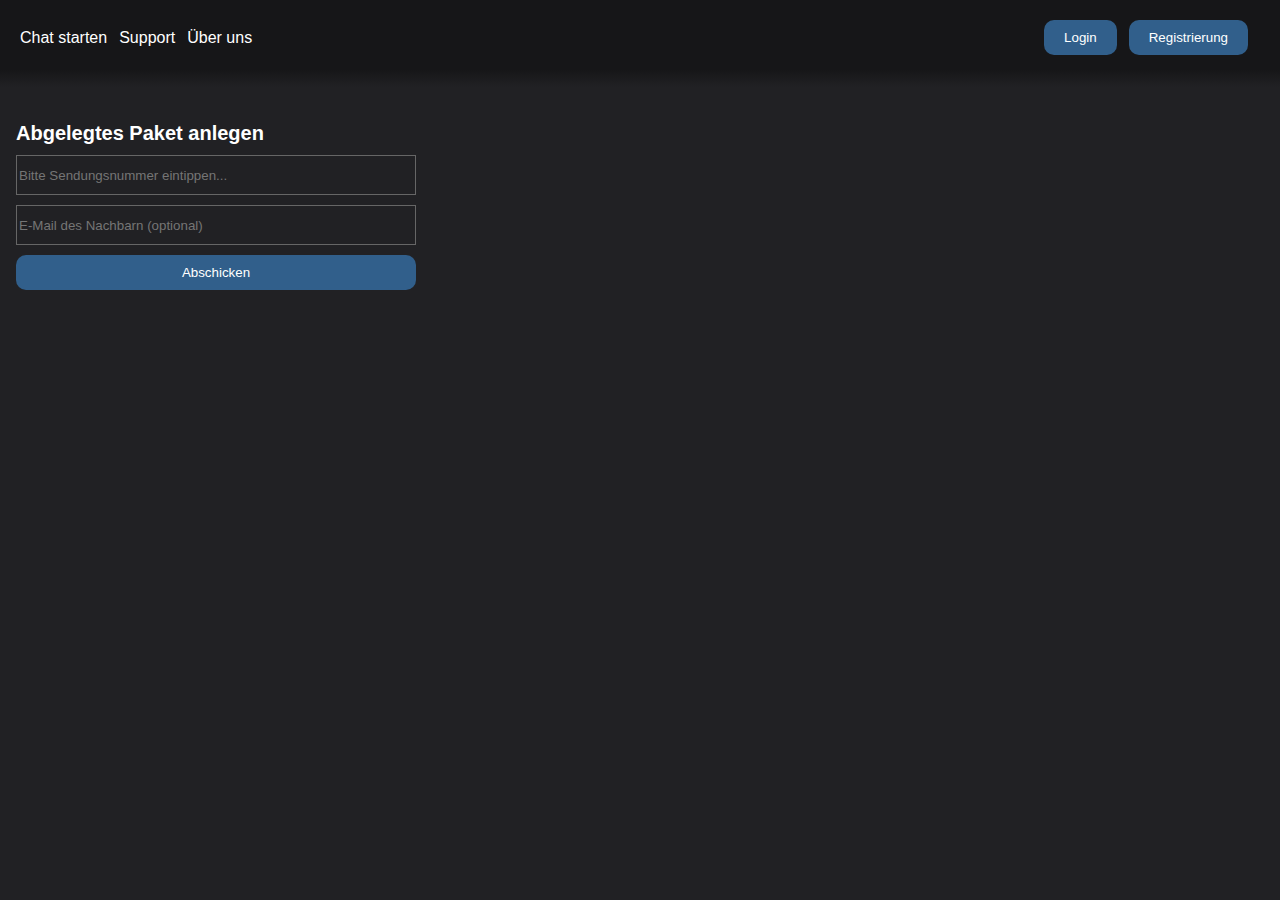
<file: src/main/resources/static/index.html>
<!DOCTYPE html>
<html lang="de">

<head>
    <meta charset="utf-8">
    <meta name="viewport" content="width=device-width, initial-scale=1.0">
    <title>ProxyParcelBox - Cosima Zink</title>
    <link rel="stylesheet" href="css/reset.css">
    <link rel="stylesheet" href="css/base.css">
    <link rel="stylesheet" href="css/variables.css">
    <link rel="stylesheet" href="css/components.css">
</head>

<body>
    <header>
        <div class="navigation">
            <ul>
                <li><a href="/">Chat starten</a></li>
                <li><a href="/support">Support</a></li>
                <li><a href="/überUns">Über uns</a></li>
            </ul>
            <ul>
                <li><button>Login</button></li>
                <li><button>Registrierung</button></li>
            </ul>
        </div>
    </header>

    <main>
        <h2>Abgelegtes Paket anlegen</h2>
        <form action="/chats" method="post">
            <input type="text" name="trackingNumber" placeholder="Bitte Sendungsnummer eintippen...">
            <input type="text" name="email" placeholder="E-Mail des Nachbarn (optional)">
            <button type="submit">Abschicken</button>
        </form>
    </main>
</body>

</html>
</file>
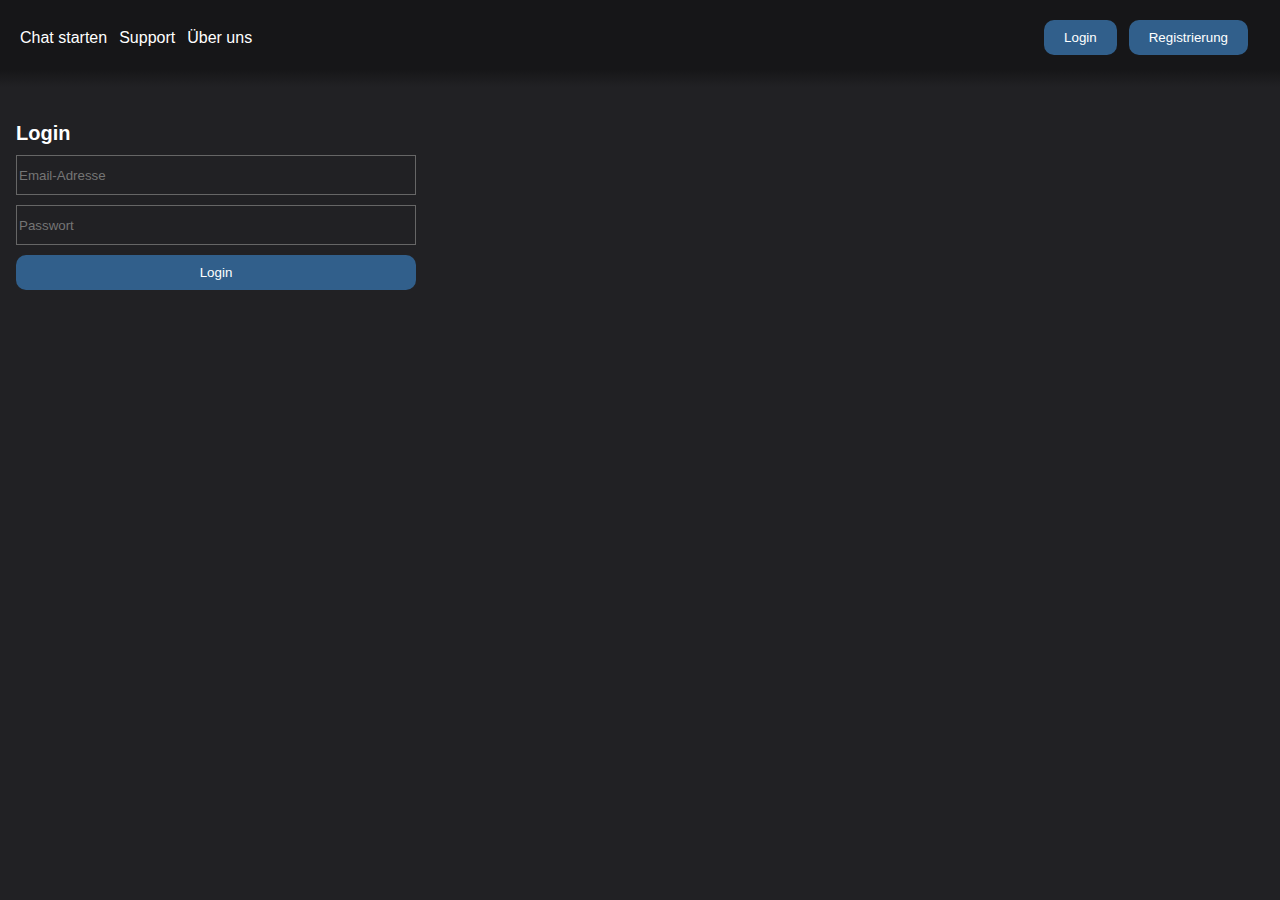
<file: src/main/resources/static/login.html>
<!DOCTYPE html>
<html lang="de">

<head>
    <meta charset="utf-8">
    <meta name="viewport" content="width=device-width, initial-scale=1.0">
    <title>ProxyParcelBox - Cosima Zink</title>
    <link rel="stylesheet" href="css/reset.css">
    <link rel="stylesheet" href="css/base.css">
    <link rel="stylesheet" href="css/variables.css">
    <link rel="stylesheet" href="css/components.css">
</head>

<body>
<header>
    <div class="navigation">
        <ul>
            <li><a href="/">Chat starten</a></li>
            <li><a href="/support">Support</a></li>
            <li><a href="/überUns">Über uns</a></li>
        </ul>
        <ul>
            <li><button>Login</button></li>
            <li><button>Registrierung</button></li>
        </ul>
    </div>
</header>

<main>
    <div class="login">
        <h2>Login</h2>
        <form action="/login" method="post">
            <input type="text" name="email" placeholder="Email-Adresse">
            <input type="password" name="password" placeholder="Passwort">
            <button type="submit">Login</button>
        </form>
    </div>
</main>
</body>

</html>
</file>
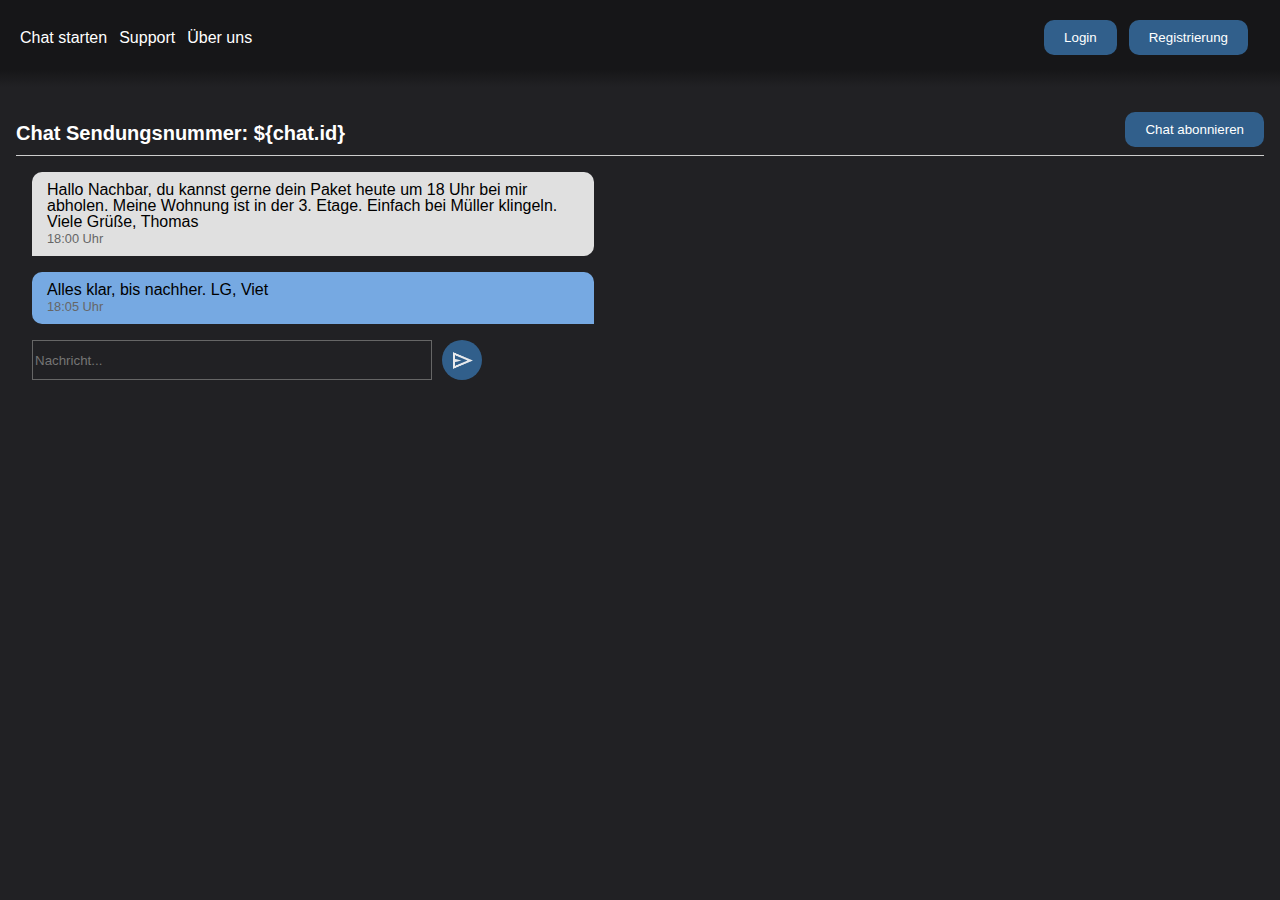
<file: src/main/resources/static/messagesChat.html>
<!DOCTYPE html>
<html lang="de">

<head>
    <meta charset="utf-8">
    <meta name="viewport" content="width=device-width, initial-scale=1.0">
    <title>ProxyParcelBox - Cosima Zink</title>
    <link rel="stylesheet" href="css/reset.css">
    <link rel="stylesheet" href="css/base.css">
    <link rel="stylesheet" href="css/variables.css">
    <link rel="stylesheet" href="css/components.css">
</head>

<body>
<header>
    <div class="navigation">
        <ul>
            <li><a href="/">Chat starten</a></li>
            <li><a href="/support">Support</a></li>
            <li><a href="/überUns">Über uns</a></li>
        </ul>
        <ul>
            <li><button>Login</button></li>
            <li><button>Registrierung</button></li>
        </ul>
    </div>
</header>

<main>
    <div class="chatAbo">
        <h2>Chat Sendungsnummer: ${chat.id}</h2>
        <button>Chat abonnieren</button>
    </div>
    <div class="chatBox">
        <div class="received">
            <p>Hallo Nachbar,
                du kannst gerne dein Paket heute um 18 Uhr bei mir abholen. Meine Wohnung ist in der 3. Etage. Einfach bei Müller klingeln.
                Viele Grüße, Thomas
            </p>
            <span class="timestamp">18:00 Uhr</span>
        </div>
        <div class="sent">
            <p>Alles klar, bis nachher. LG, Viet</p>
            <span class="timestamp">18:05 Uhr</span>
        </div>
    </div>
    <div class="chatBoxFooter">
        <input type="text" name="message" placeholder="Nachricht...">
        <button class="message" type="submit">
            <img src="images/sendIcon.png" alt="Send" style="width: 25px;">
        </button>
    </div>
</main>
</body>

</html>
</file>
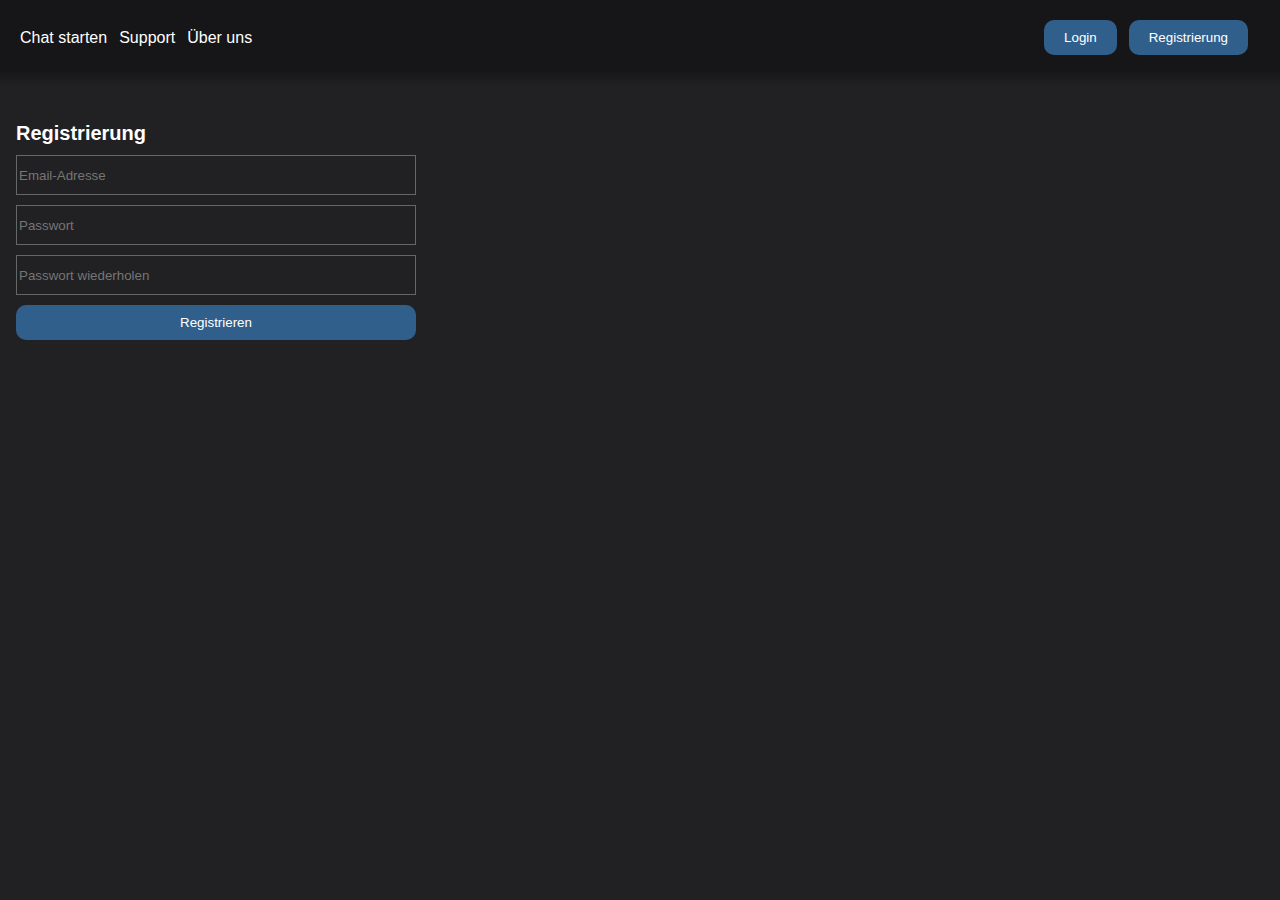
<file: src/main/resources/static/register.html>
<!DOCTYPE html>
<html lang="de">

<head>
    <meta charset="utf-8">
    <meta name="viewport" content="width=device-width, initial-scale=1.0">
    <title>ProxyParcelBox - Cosima Zink</title>
    <link rel="stylesheet" href="css/reset.css">
    <link rel="stylesheet" href="css/base.css">
    <link rel="stylesheet" href="css/variables.css">
    <link rel="stylesheet" href="css/components.css">
</head>

<body>
<header>
    <div class="navigation">
        <ul>
            <li><a href="/">Chat starten</a></li>
            <li><a href="/support">Support</a></li>
            <li><a href="/überUns">Über uns</a></li>
        </ul>
        <ul>
            <li><button>Login</button></li>
            <li><button>Registrierung</button></li>
        </ul>
    </div>
</header>

<main>
    <div class="register">
        <h2>Registrierung</h2>
        <form action="/register" method="post">
            <input type="text" name="email" placeholder="Email-Adresse">
            <input type="password" name="password" placeholder="Passwort">
            <input type="password" name="password" placeholder="Passwort wiederholen">
            <button type="submit">Registrieren</button>
        </form>
    </div>
</main>
</body>

</html>
</file>
<file: src/main/resources/static/css/base.css>
*{
    box-sizing: border-box;
}

html, body{
    color: white;
    background-color: #212124;
    font-family: "source-sans-3", Arial, sans-serif;
    font-size: var(--m);
    font-weight: var(--fw-regular);
}

header {
    color: white;
    padding: var(--l);
    padding-bottom: var(--xxl);
    background-color: #161618;
    background: linear-gradient(to bottom, #161618 80%, transparent 100%);
}

footer {
    position: fixed;
    left: 0;
    bottom: 0;
    width: 100%;
    background-color: #161618;
    color: white;
    padding: 10px 0;

    p {
        margin: var(--m);
    }
}

main{
    max-width: 80rem;
    margin: var(--m);
    background-color: #212124;
}

h1, h2, h3, h4, h5, h6 {
    font-weight: var(--fw-bold);
}


h1{
    margin-bottom: var(--s);
    margin-top: var(--s);
    font-size: var(--xl);
}

h2{
    margin: var(--l) var(--s) var(--s) 0px;
    font-size: var(--l);
}

h3{
    margin-bottom: var(--s);
    margin-top: var(--s);
    font-size: var(--m);
}
</file>
<file: src/main/resources/static/css/variables.css>
:root{
    --ff-icons: material-icons;
    --fw-light: 300;
    --fw-regular: 400;
    --fw-medium: 500;
    --fw-bold: 700;
    --lh-tight: 100%;
    --lh-normal: 130%;
    --lh-loose: 150%;
    --base-font-size: calc(1rem * 0.08);
    --xxxs: 5px;
    --xxs: 8px;
    --xs: 10px;
    --s:  12px;
    --m: 16px;
    --l: 20px;
    --xl: 24px;
    --xxl: 32px;
    --xxxl: 40px;
    --color-light: #e8e8e8;
    --color-lightest: #fff;
    --color-dark: #6C6C6C;
    --color-orange: #EA5B0C;
    --color-black: #000;
    --color-pink: #B62584;
    --color-red: #C60C0F;
    --clor-links: #4285F4;
    --quat: calc(var(--m) / 4);
    --half: calc(var(--m) / 2);
}
</file>
<file: src/main/resources/static/css/components.css>
.navigation {
    display: flex;
    justify-content: space-between;
    align-items: center;

    a {
        color: white;
        text-decoration: none;
    }
    ul {
        display: flex;
        align-items: center;

        li{
            margin-right: var(--s);

            img{
                margin-right: var(--s);
            }
        }
    }
}

body {
    display: flex;
    flex-direction: column;
}

form {
    display: flex;
    flex-direction: column;

    button {
        width: 400px;
    }
}

.chat-container {
    display: flex;
    flex-direction: column;
    align-items: flex-start;
    border-bottom: 1px solid #818181;
}

.chatAbo {
    display: flex;
    flex-direction: row;
    gap: 10px;
    align-items: center;
    border-bottom: 1px solid #ccc;
    justify-content: space-between;

    button a {
        color: white;
        text-decoration: none;
    }
}

.chatAbo button {
    height: 35px;
    margin-left: auto;
}

.received, .sent {
    border-radius: 10px;
    padding: 10px 15px;
    margin: 5px 0;
    position: relative;
    max-width: 45%;
}

.timestamp {
    font-size: 0.8rem;
    color: #666;
    margin: 5px 0;
}

.received {
    color: black;
    background-color: #e0e0e0;
    margin: var(--m);
    border-bottom-left-radius: 0;
}

.sent {
    color: black;
    background-color: #76a9e2;
    align-self: flex-end;
    margin: var(--m);
    border-bottom-right-radius: 0;
}

.received::before, .sent::before {
    content: "";
    position: absolute;
    width: 0;
    height: 0;
    border: 10px solid transparent;
}

.received::before {

}

.sent::before {

}

.received::after, .sent::after {
    content: "";
    position: absolute;
    top: 50%;
    width: 0;
    height: 0;
    border: 10px solid transparent;
}

.received::after {
    left: 100%;
    border-left-color: #e0e0e0;
    border-top: 0;
    border-bottom: 0;
    margin-top: -5px;
}

.sent::after {
    right: 100%;
    border-right-color: #76a9e2;
    border-top: 0;
    border-bottom: 0;
    margin-top: -5px;
}

.chatBoxFooter {
    display: flex;
    flex-direction: row;
    align-items: flex-start;
    justify-content: flex-start;
    gap: 10px;
    margin: var(--m);

    .messageInput {
        display: flex;
        flex-direction: column;
        align-items: flex-start; /* Align items to the left */
        gap: 10px;
    }
}

.message {
    border-radius: 50%;
    width: 40px;
    height: 40px;
    display: flex;
    justify-content: center;
    align-items: center;
}

input {
    background-color: #212124;
    border: 1px solid #666;
    color: white;
    width: 400px;
    height: 40px;
    margin-bottom: 10px;
}

button {
    background-color: #315f8b;
    color: white;
    padding: 10px 20px;
    border: none;
    cursor: pointer;
    border-radius: 10px;
}

button:hover {
    background-color: #25405b;
}

.stringTrackingnumber {
    color: #76a9e2;
}

.aboutUs {
    display: flex;
    flex-direction: column;
    align-items: center;
    gap: 20px;

    p {
        margin-bottom: var(--s);
    }

    h3{
        color: #76a9e2;
    }
}

.support {
    display: flex;
    flex-direction: column;
    gap: 20px;

    p {
        margin-bottom: var(--s);
    }

    h3{
        color: #76a9e2;
    }
}

.qrInfo {
    display: flex;
    flex-direction: column;
    gap: 15px;

    h3{
        color: #76a9e2;
    }
}

.qrImg {
    filter: invert(100%);
}

.question {
    font-weight: bold;
}

.faq {
    div {
        margin-bottom: var(--l);

        p{
            margin-bottom: 3px;
        }
    }
}
</file>
